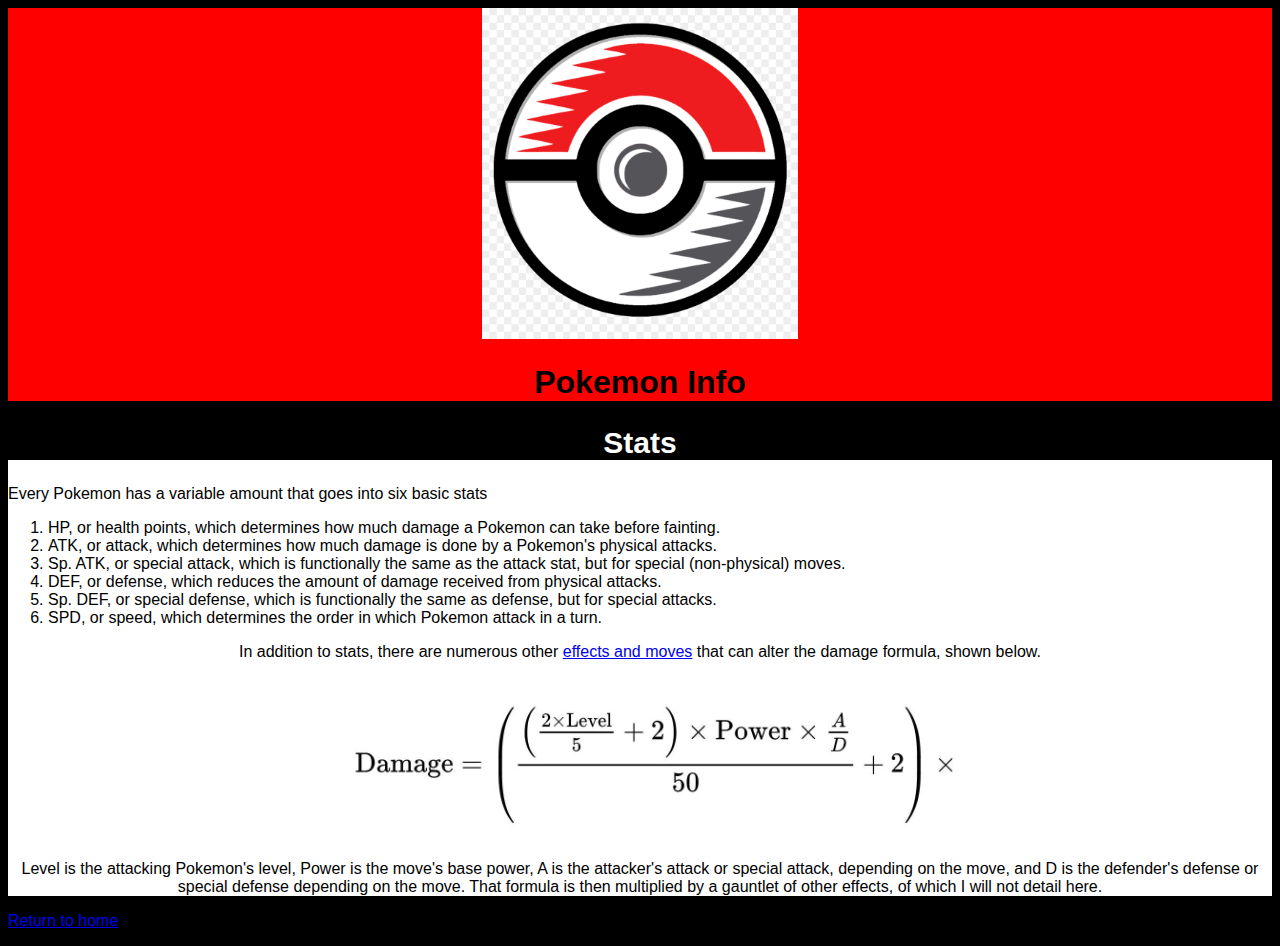
<file: index.html>
<!DOCTYPE html>
<html lang="en">
    <head>
        <title>Pokemon Info</title>

        <link href="https://cdn.jsdelivr.net/npm/bootstrap@5.3.8/dist/css/bootstrap.min.css" rel="stylesheet" integrity="sha384-sRIl4kxILFvY47J16cr9ZwB07vP4J8+LH7qKQnuqkuIAvNWLzeN8tE5YBujZqJLB" crossorigin="anonymous">

        <link rel="stylesheet" href="./css/style.css">
    </head>
    <body>
        <header>
            <img alt="Stylized Pokeball Logo" src="./images/pBallLogo.png" width="25%"/>
            <h1>Pokemon Info</h1>
        </header>
        <article class="bottomHalf">
            <h2 id="middleBar">Stats</h2>
            <section class="mx-4">
                <p>Every Pokemon has a variable amount that goes into six basic stats</p>
                <ol>
                    <li>HP, or health points, which determines how much damage a Pokemon can take before fainting.</li>
                    <li>ATK, or attack, which determines how much damage is done by a Pokemon's physical attacks.</li>
                    <li>Sp. ATK, or special attack, which is functionally the same as the attack stat, but for special (non-physical) moves.</li>
                    <li>DEF, or defense, which reduces the amount of damage received from physical attacks.</li>
                    <li>Sp. DEF, or special defense, which is functionally the same as defense, but for special attacks.</li>
                    <li>SPD, or speed, which determines the order in which Pokemon attack in a turn.</li>
                </ol>
            </section>
            <section id="equationInfo">
                <p>In addition to stats, there are numerous other <a href="./page2.html">effects and moves</a> that can alter the damage formula, shown below.</p>
                <img src="./images/PFormula.webp" alt="Pokemon damage formula"width=50%>
                <p>Level is the attacking Pokemon's level, Power is the move's base power, A is the attacker's attack or special attack, depending on the move, and D is the defender's defense or special defense depending on the move. That formula is then multiplied by a gauntlet of other effects, of which I will not detail here.</p>
            </section>
        </article>
        <footer>
            <nav>
                <p><a href="./index.html" class="btn btn-secondary">Return to home</a></p>
            </nav>
        </footer>
    </body>
</html>
</file>
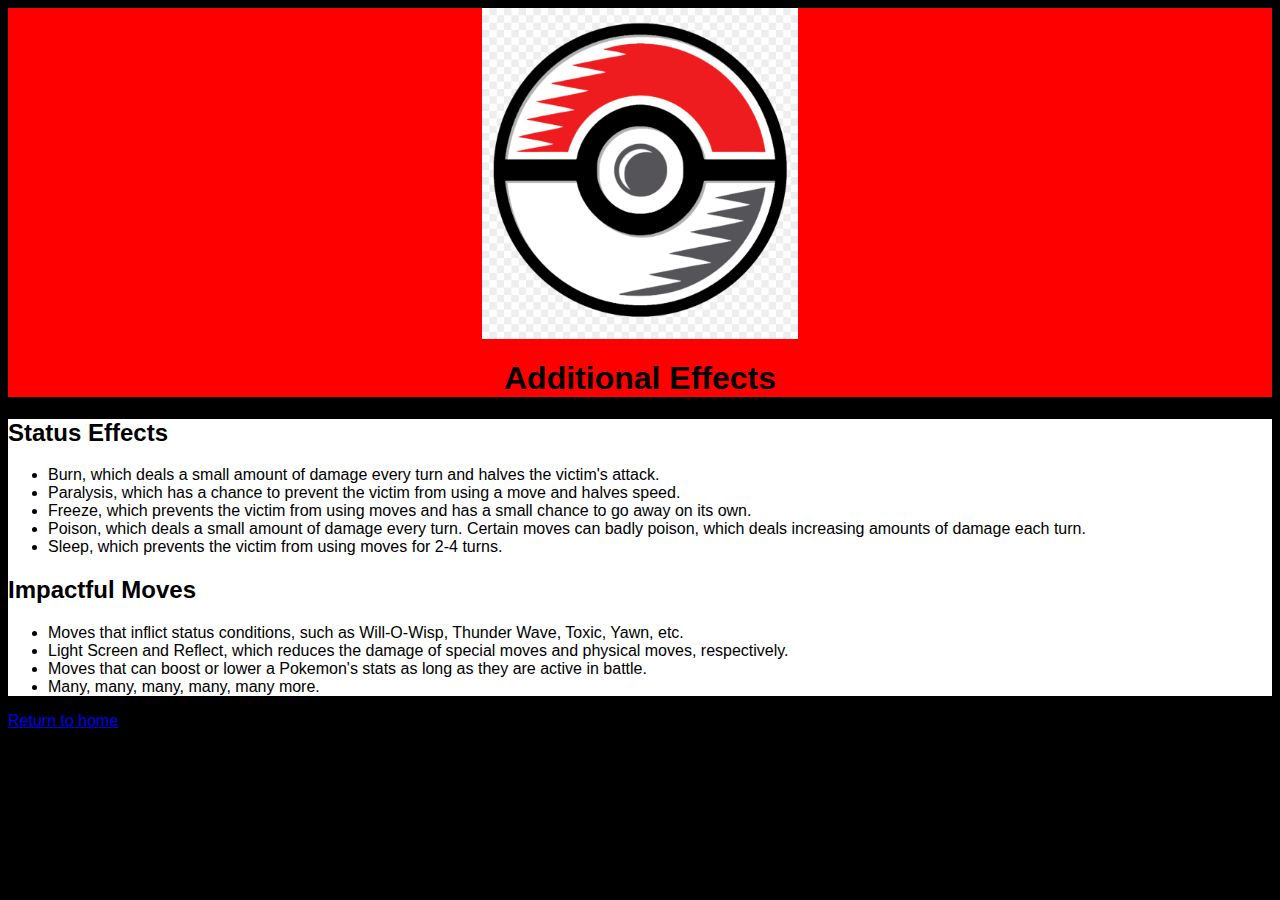
<file: page2.html>
<head>
    <title>Pokemon Info</title>
    <link href="https://cdn.jsdelivr.net/npm/bootstrap@5.3.8/dist/css/bootstrap.min.css" rel="stylesheet" integrity="sha384-sRIl4kxILFvY47J16cr9ZwB07vP4J8+LH7qKQnuqkuIAvNWLzeN8tE5YBujZqJLB" crossorigin="anonymous">
    <link rel="stylesheet" href="./css/style.css">
</head>
<body>
    <header>
        <img alt="Stylized Pokeball Logo" src="./images/pBallLogo.png" width=25%/>
        <h1>Additional Effects</h1>
    </header>
    <article class="bottomHalf">
        <div class="row mx-4">
            <section class="col-md-6 mb-4">
                    <h2>Status Effects</h2>
                    <ul>
                        <li>Burn, which deals a small amount of damage every turn and halves the victim's attack.</li>
                        <li>Paralysis, which has a chance to prevent the victim from using a move and halves speed.</li>
                        <li>Freeze, which prevents the victim from using moves and has a small chance to go away on its own.</li>
                        <li>Poison, which deals a small amount of damage every turn. Certain moves can badly poison, which deals increasing amounts of damage each turn.</li>
                        <li>Sleep, which prevents the victim from using moves for 2-4 turns.</li>
                    </ul>
            </section>
            <section class="col-md-6 mb-4">
                    <h2>Impactful Moves</h2>
                    <ul>
                        <li>Moves that inflict status conditions, such as Will-O-Wisp, Thunder Wave, Toxic, Yawn, etc.</li>
                        <li>Light Screen and Reflect, which reduces the damage of special moves and physical moves, respectively.</li>
                        <li>Moves that can boost or lower a Pokemon's stats as long as they are active in battle.</li>
                        <li>Many, many, many, many, many more.</li>
                    </ul>
            </section>
        </div>
    </article>
    <footer>
        <nav>
            <p><a href="./index.html" class="btn btn-secondary">Return to home</a></p>
        </nav>
    </footer>
</body>
</file>
<file: css/style.css>
body{
    background-color:black;
    font-family:sans-serif;
}
header{
    background-color:red;
    text-align:center;
}
#middleBar{
    background-color:black;
    color:white;
    font-size:30px;
    text-align:center;
}
.bottomHalf{
    background-color:white;
}
#equationInfo{
    text-align:center;
}
.flex-container{
    display:flex;
}
.box{
    padding:20px;
    margin:10px;
    align-items:center;
}
@media(max-width:600px){
    body{
        font-size:16px;
    }
    .flex-container{
        flex-direction:column;
        align-items:center;
    }
}
</file>
